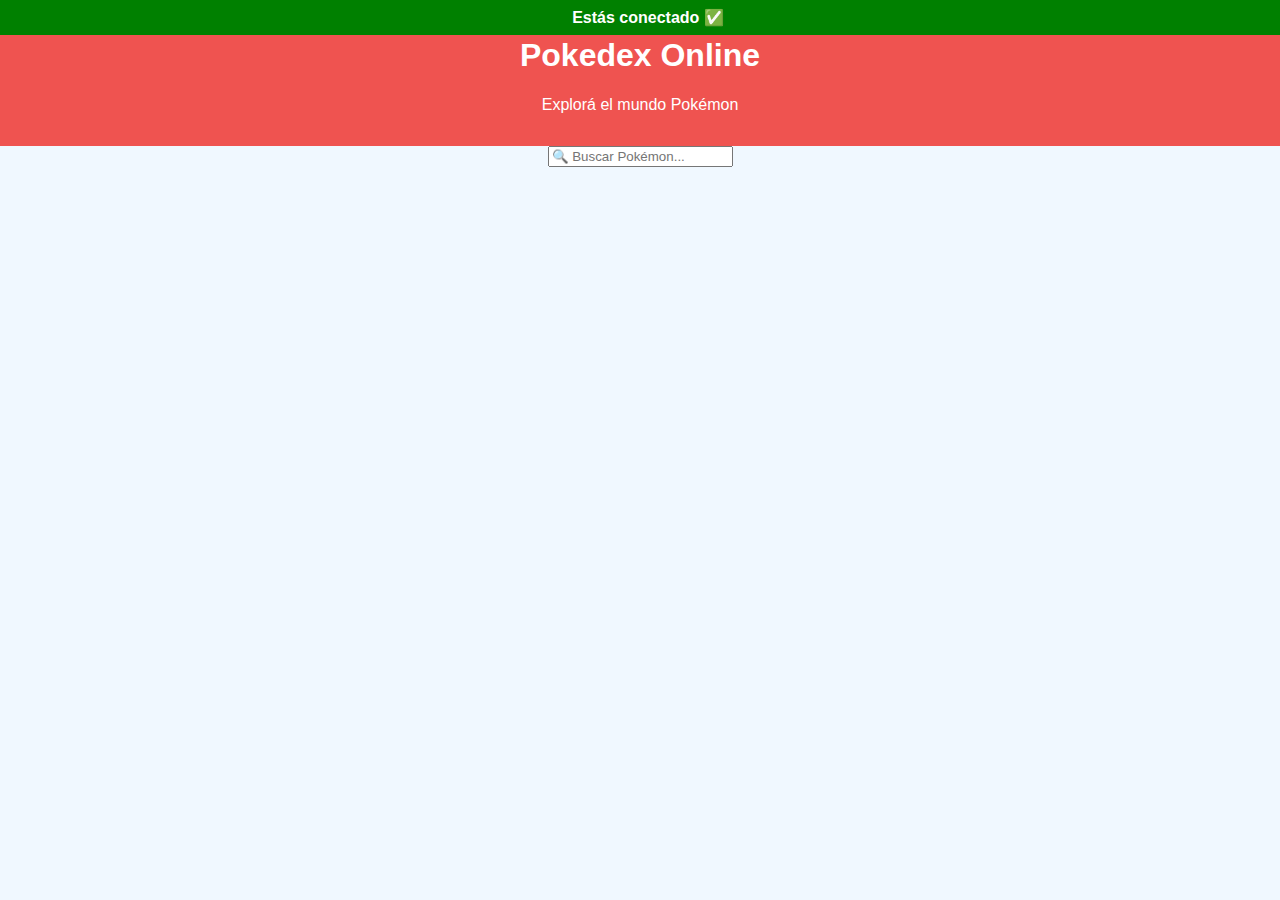
<file: index.html>
<!DOCTYPE html>
<html lang="es">
<head>
  <meta charset="UTF-8" />
  <meta name="viewport" content="width=device-width, initial-scale=1.0" />
  <title>Pokedex Online</title>
  <link rel="stylesheet" href="style/main.css" />
</head>
<body>
  <div id="connection-status" class="online">🟢 Estás conectado</div>

  <header>
    <h1>Pokedex Online</h1>
    <p>Explorá el mundo Pokémon </p>
  </header>

  <main>
    <input type="text" id="search" placeholder="🔍 Buscar Pokémon..." />
    <section id="pokemon-list" class="grid">
      <!-- Acá se van a cargar los pokémon -->
    </section>
  </main>

  <script>
  if ('serviceWorker' in navigator) {
    window.addEventListener('load', () => {
      navigator.serviceWorker.register('./sw.js')
        .then(res => {
          console.log('✅ Service Worker registrado:', res.scope);
        })
        .catch(err => {
          console.error('❌ Error al registrar el Service Worker:', err);
        });
    });
  }
</script>


  <script src="js/app.js"></script>
</body>
</html>
</file>
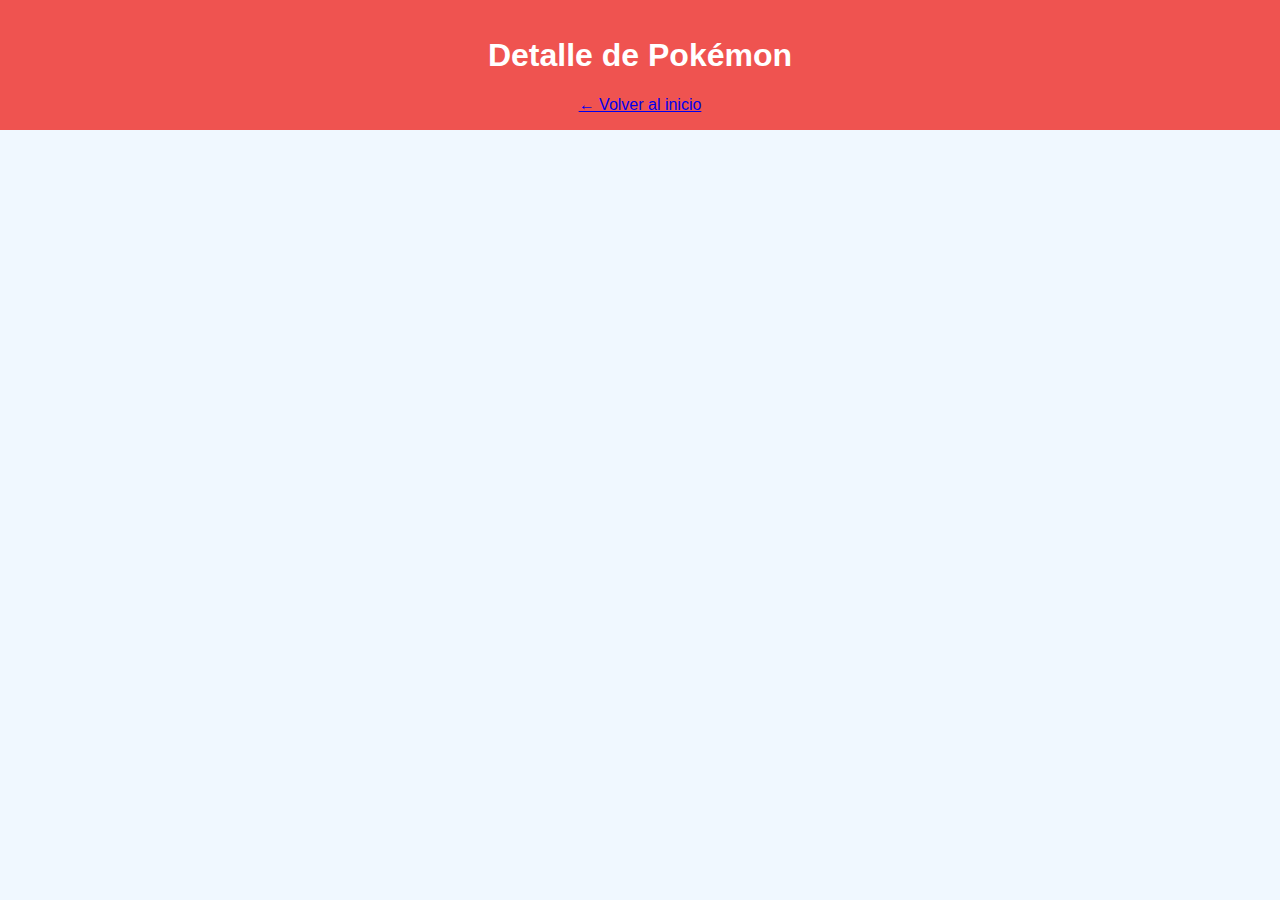
<file: detail.html>
<!DOCTYPE html>
<html lang="es">
<head>
  <meta charset="UTF-8">
  <meta name="viewport" content="width=device-width, initial-scale=1.0">
  <title>Detalle Pokémon</title>
  <link rel="stylesheet" href="style/main.css">
</head>
<body>
  <header>
    <h1>Detalle de Pokémon</h1>
    <a href="index.html">← Volver al inicio</a>
  </header>

  <main id="pokemon-detail" class="grid"></main>

  <script src="js/detail.js"></script>
</body>
</html>
</file>
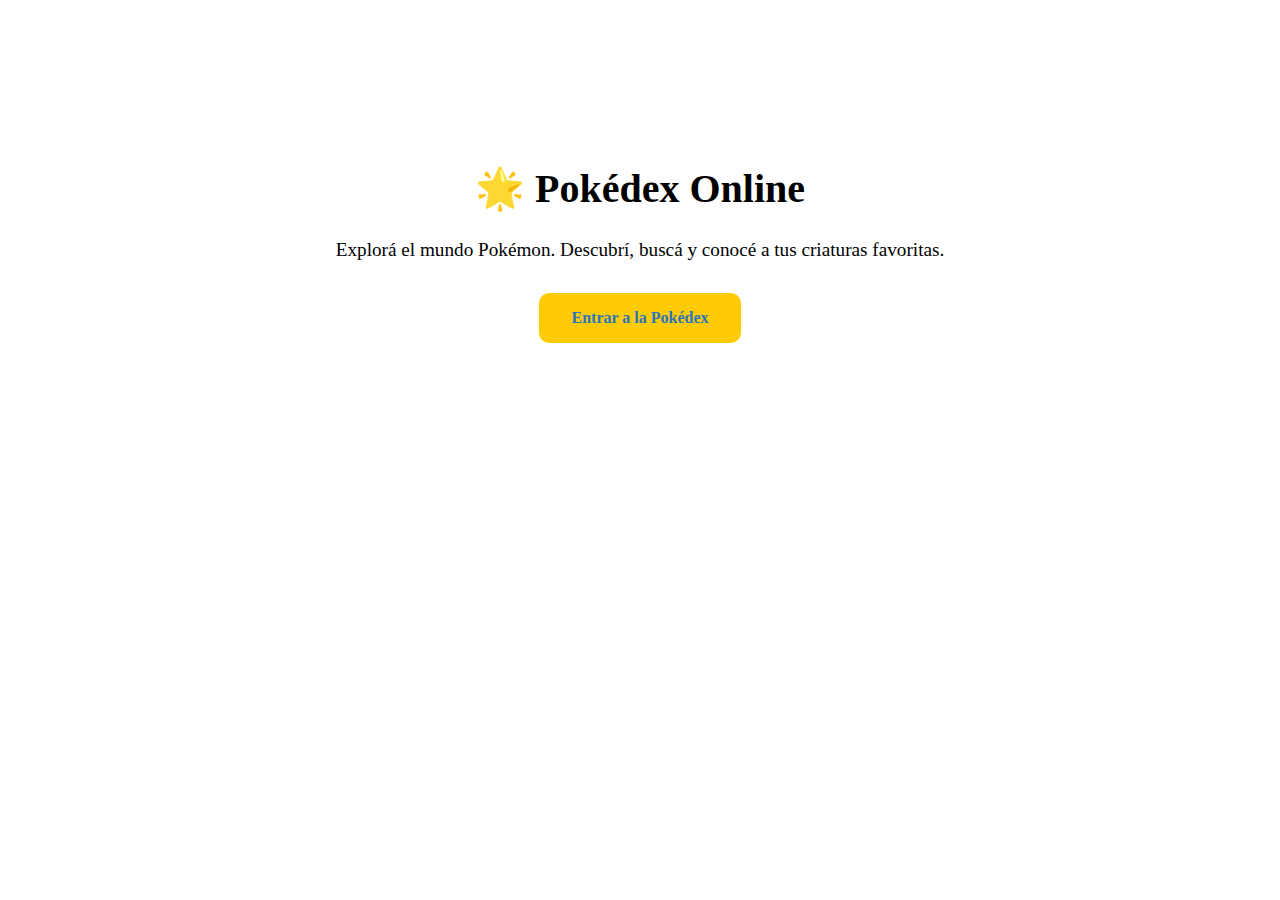
<file: landing.html>
<!DOCTYPE html>
<html lang="es">
<head>
  <meta charset="UTF-8">
  <meta name="viewport" content="width=device-width, initial-scale=1.0">
  <title>Bienvenido a la Pokédex</title>
  <link rel="stylesheet" href="style/main2.css">
</head>
<body>
  <section class="landing">
    <h1>🌟 Pokédex Online</h1>
    <p>Explorá el mundo Pokémon. Descubrí, buscá y conocé a tus criaturas favoritas.</p>
    <a href="index.html" class="btn">Entrar a la Pokédex</a>
  </section>
</body>
</html>
</file>
<file: style/main.css>
body {
    margin: 0;
    padding: 0;
    background: #f0f8ff;
    font-family: 'Segoe UI', sans-serif;
    color: #333;
    text-align: center;
  }
  
  header {
    background-color: #ef5350;
    color: white;
    padding: 1em;
  }
  
  .grid {
    display: grid;
    grid-template-columns: repeat(auto-fit, minmax(150px, 1fr));
    gap: 1em;
    padding: 1em;
  }
  
  .pokemon-card {
    background: white;
    border-radius: 10px;
    box-shadow: 0 4px 6px rgba(0,0,0,0.1);
    padding: 1em;
    transition: transform 0.2s;
  }
  
  .pokemon-card:hover {
    transform: scale(1.05);
  }
  
  .pokemon-card img {
    width: 100px;
    height: 100px;
  }
  

.fav-btn {
  margin-top: 10px;
  background: none;
  font-size: 20px;
  cursor: pointer;
}

#connection-status {
  position: fixed;
  top: 0;
  width: 100%;
  text-align: center;
  padding: 8px;
  font-weight: bold;
  z-index: 1000;
  color: white;
}

.online {
  background-color: green;
}

.offline {
  background-color: red;
}

#search-input {
  display: block;
  margin: 1rem auto;
  padding: 0.5rem 1rem;
  font-size: 1rem;
  width: 90%;
  max-width: 400px;
  border: 2px solid #ccc;
  border-radius: 10px;
}


/* Estilo para el input de búsqueda */
#search-input {
  display: block;
  margin: 1rem auto;
  padding: 0.5rem 1rem;
  font-size: 1rem;
  width: 90%;
  max-width: 400px;
  border: 2px solid #ccc;
  border-radius: 10px;
}


.pokemon-actions {
  display: flex;
  flex-direction: column;
  align-items: center;
  gap: 6px;
  margin-top: 12px;
  padding-bottom: 10px;
}

.action-btn {
  width: 80%;
  padding: 6px;
  border: none;
  border-radius: 6px;
  font-size: 0.85rem;
  cursor: pointer;
  background-color: #e0e0e0;
  transition: background-color 0.2s ease;
}

.action-btn:hover {
  background-color: #ccc;
}

.fav-btn {
  background-color: #ffeb3b;
}

.fav-btn:hover {
  background-color: #fdd835;
}

.share-btn {
  background-color: #90caf9;
}

.share-btn:hover {
  background-color: #64b5f6;
}
</file>
<file: style/main2.css>
.landing {
  text-align: center;
  padding: 3rem;
  margin-top: 10vh;
}

.landing h1 {
  font-size: 2.5rem;
}

.landing p {
  font-size: 1.2rem;
  margin-bottom: 2rem;
}

.landing .btn {
  display: inline-block;
  padding: 1rem 2rem;
  background-color: #ffcb05;
  color: #2a75bb;
  text-decoration: none;
  font-weight: bold;
  border-radius: 10px;
}
</file>
